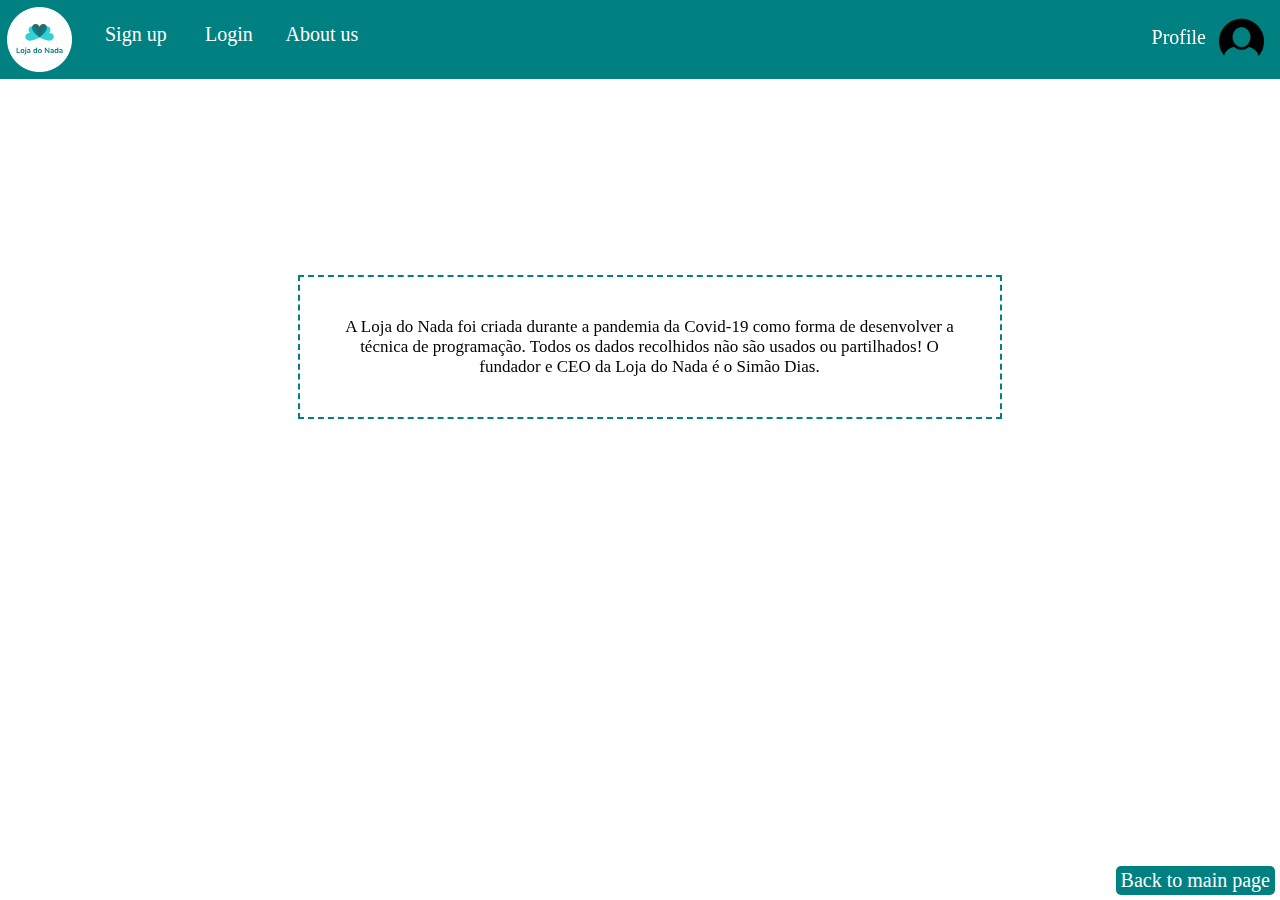
<file: about us.html>
<html>

<head>
    <title>Loja do Nada</title>
    <link rel="shortcut icon" href="imagens/circle-cropped (2).png">
    <meta charset="utf-8">
    <link rel="stylesheet" href="about us.css">
</head>
<body>
</div>
    <div style="text-align:center" class="retangulo" id="overlay">
        <svg class= "retangulo" width="100%" height="400">
            <rect width="100%" height="400" style="fill:teal;" />
        </svg>
    </div>
    <a  class="profile" href="login.html">
        <p>Profile<img class="profileicon" src="imagens/user.png" alt="profile icon" height="45"></p>
    </a>
    <a href="main menu.html" class= "imagem">
        <img class="imagem" src="imagens/circle-cropped (6).png" alt="logo da loja do nada" height="65">
    </a>
    <a class="botoes botao_login" href="login.html">Login</a>
    <a class="botoes botao_sign" href="sign up.html">Sign up</a>
    <a class="botoes botao_aboutus" href="about us.html">About us</a>
    <div style="text-align:center">
        <span class="texto">A Loja do Nada foi criada durante a pandemia da Covid-19
            como forma de desenvolver a técnica de programação.
            Todos os dados recolhidos não são usados ou partilhados!
            O fundador e CEO da Loja do Nada é o Simão Dias.</span>
      </div>
    <a class="back_button" href="main menu.html">Back to main page</a>
</body>

</html>
</file>
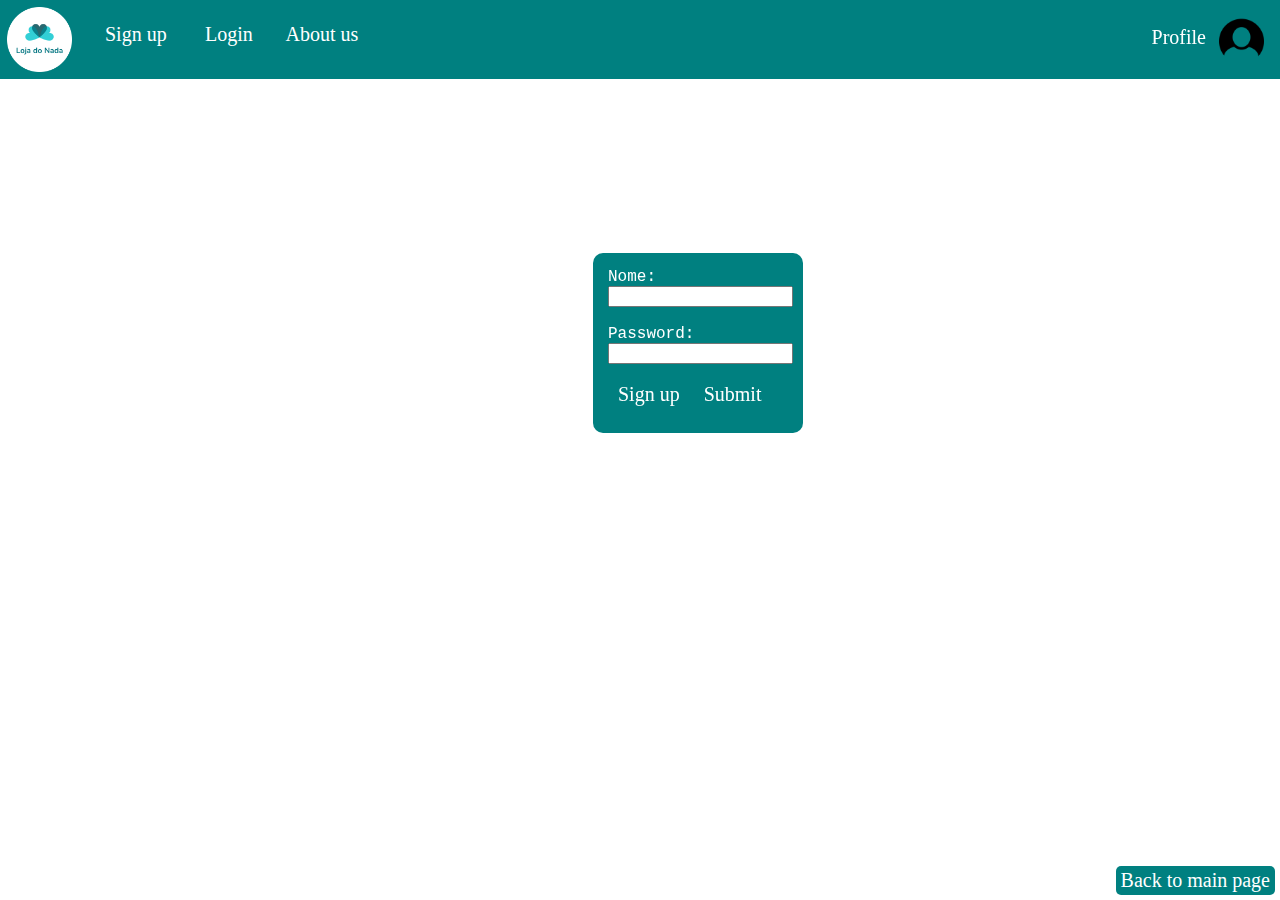
<file: login.html>
<html>

<head>
    <title>Loja do Nada</title>
    <link rel="shortcut icon" href="imagens/circle-cropped (2).png">
    <meta charset="utf-8">
    <link rel="stylesheet" href="login.css">
</head>
<body>
    
    <div style="text-align:center" class="retangulomenu" id="overlaymenu">
        <svg class= "retangulomenu" width="100%" height="400">
            <rect width="100%" height="400" style="fill:teal;" />
        </svg>
    </div>
    <a href="main menu.html" class= "imagemmenu">
        <img src="imagens/circle-cropped (6).png" alt="logo da loja do nada" height="65">
    </a>
    <a  class="profile" href="login.html">
        <p>Profile<img class="profileicon" src="imagens/user.png" alt="profile icon" height="45"></p>
    </a>
    <a class="botoesmenu botao_login" href="login.html">Login</a>
    <a class="botoesmenu botao_sign" href="sign up.html">Sign up</a>
    <a class="botoesmenu botao_aboutus" href="about us.html">About us</a>
    <div class="signupframe" id="originalDiv">
        <form class="formulario">
            <label for="nome">Nome:</label><br>
            <input type="text" id="nome" name="nome"><br>
            <br>
            <label for="password">Password:</label><br>
            <input type="password" id="password" name="password"><br>
        </form>
        <a class="embaixodoform botoes" href="sign up.html">Sign up</a>
        <a class="embaixodoform botoes" href="main menu.html">Submit</a>
    </div>
        <div style="text-align:center" class="retangulo" id="overlay">
            <svg class= "retangulo" width="210" height="180">
                <rect width="210" height="180" style="fill:teal;" />
            </svg>
        </div>
        <p class="espaço"></p>
        <a  class="back_button botoes" href="main menu.html">Back to main page</a>
</body>

</html>
</file>
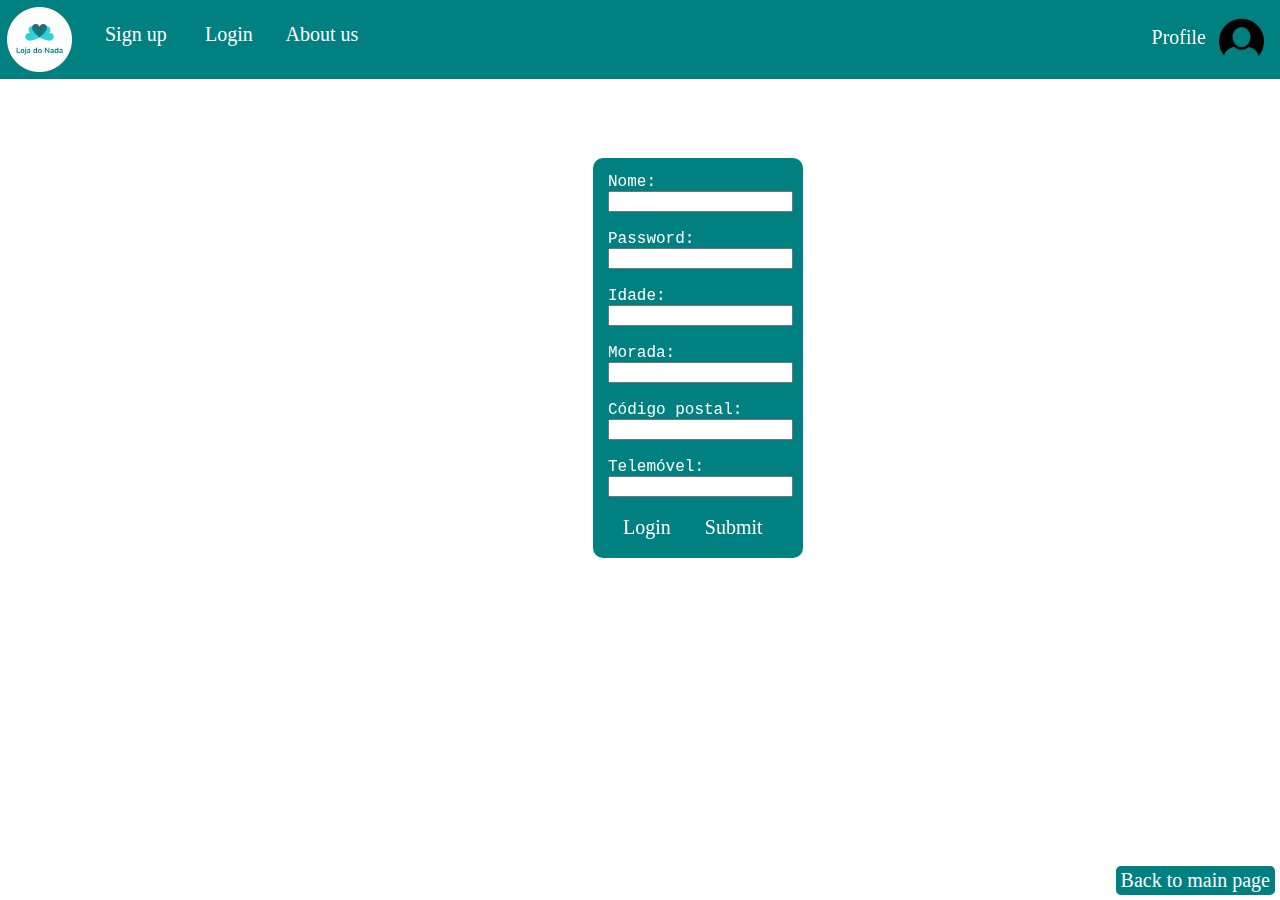
<file: sign up.html>
<html>

<head>
    <title>Loja do Nada</title>
    <link rel="shortcut icon" href="imagens/circle-cropped (2).png">
    <meta charset="utf-8">
    <link rel="stylesheet" href="sign in.css">
</head>
<style>

</style>

<body>
</div>
    <div style="text-align:center" class="retangulomenu" id="overlaymenu">
        <svg class= "retangulomenu" width="100%" height="400">
            <rect width="100%" height="400" style="fill:teal;" />
        </svg>
    </div>
    <a href="main menu.html" class= "imagemmenu">
        <img src="imagens/circle-cropped (6).png" alt="logo da loja do nada" height="65">
    </a>
    <a  class="profile" href="login.html">
        <p>Profile<img class="profileicon" src="imagens/user.png" alt="profile icon" height="45"></p>
    </a>
    <a class="botoesmenu botao_login" href="login.html">Login</a>
    <a class="botoesmenu botao_sign" href="sign up.html">Sign up</a>
    <a class="botoesmenu botao_aboutus" href="about us.html">About us</a>
    <div class="signupframe" id="originalDiv">
        <form class="formulario">
            <label for="nome">Nome:</label><br>
            <input type="text" id="nome" name="nome"><br>
            <br>
            <label for="password">Password:</label><br>
            <input type="password" id="password" name="password"><br>
            <br>
            <label for="idade">Idade:</label><br>
            <input type="number" id="idade" name="idade"><br>
            <br>
            <label for="morada">Morada:</label><br>
            <input type="text" id="morada" name="morada"><br>
            <br>
            <label for="cp">Código postal:</label><br>
            <input type="text" id="cp" name="cp"><br>
            <br>
            <label for="telemovel">Telemóvel:</label><br>
            <input type="text" id="telemovel" name="telemovel">
        </form>
        <a class="embaixodoform botoes" href="login.html">Login</a>
        <a class="embaixodoform botoes" href="main menu.html">Submit</a>
    </div>
    <div style="text-align:center" class="retangulo" id="overlay">
        <svg class= "retangulo" width="210" height="400">
            <rect width="210" height="400" style="fill:teal;" />
        </svg>
    </div>
    <p class="espaço"></p>
    <a class="back_button botoes" href="main menu.html">Back to main page</a>
    
</body>

</html>
</file>
<file: about us.css>
.back_button {
  transition: all ease-in-out 0.2s;
  background-color: teal;
  font-family: Apple Chancery, cursive;
  text-decoration: none;
  color: white;
  font-size: 20px;
  border-radius: 5px;
  float: right;
  bottom: 5px;
  position: fixed;
  right: 5px;
  padding: 3px 5px 3px 5px;
}

.back_button:hover {
  background-color: rgba(0, 128, 128, 0.7);
  border: 1px solid teal;
}

.botoes:hover {
  background-color: rgba(255, 255, 255, 0.3);
}

.imagem {
  position: absolute;
  position: fixed;
  top: 7px;
  left: 7px;
}

span {
  text-align: center;
  padding: 20px 30px 20px 30px;
}

.retangulo {
  height: 79px;
  width: 100%;
}

#overlay {
  position: relative;
  z-index: -1;
  top: 0px;
  left: 0px;
  position: fixed;
}

.texto {
  text-align: center;
  margin-left: 289.5px;
  margin-top: 266.5px;
  font-family: Apple Chancery, cursive;
  font-size: 17px;
  display: flex;
  position: absolute;
  justify-content: center;
  align-items: center;
  height: 100px;
  width: 50%;
  border: 2px dashed teal;
}

.botoes {
  transition: all ease-in-out 0.2s;
  background-color: teal;
  font-family: Apple Chancery, cursive;
  text-decoration: none;
  color: white;
  font-size: 20px;
  border-radius: 5px;
  padding: 3px 5px 3px 5px;
  top: 20px;
  position: fixed;
  position: absolute;
}

.botao_login {
  left: 200px;
}

.botao_sign {
  left: 100px;
}

.botao_aboutus {
  left: 280.59;
}

.profileicon {
  position: absolute;
  position: fixed;
  z-index: 1;
  top: 15px;
  right: 16px;
}

p {
  background-color: teal;
  font-family: Apple Chancery, cursive;
  text-decoration: none;
  z-index: 3;
  color: white;
  font-size: 20px;
  border-radius: 5px;
  top: 26px;
  right: 74px;
  position: fixed;
  margin-block-start: 0em;
  margin-block-end: 0em;
}

p:hover {
  transition: all ease-in-out 0.2s;
  z-index: 2;
  position: absolute;
  position: fixed;
  padding: 17px 65px 15px 7px;
  top: 9px;
  margin-block-start: 0em;
  margin-block-end: 0em;
  right: 9px;
  background-color: rgba(255, 255, 255, 0.3);
}

.profile {
  z-index: 2;
  position: absolute;
  position: fixed;
  top: 0px;
  right: 8px;
}

.profileicon:hover {
  transition: all ease-in-out 0.2s;
  position: absolute;
  position: fixed;
  top: 15px;
}
</file>
<file: login.css>
.espaço {
  padding-bottom: 50px;
}

.formulario {
  font-family: Courier New, monospace;
  color: white;
  padding-top: 260px;
}

.signupframe {
  padding-left: 600px;
}

.retangulo {
  border-radius: 10px;
}

#overlay {
  z-index: -1;
  padding-left: 585px;
  padding-top: 245px;
  object-position: center;
  position: absolute;
}

.imagem {
  position: absolute;
  z-index: 2;
}

#originalDiv {
  z-index: 1;
  object-position: center;
  position: absolute;
}

.botoes {
  display: inline-block;
}

.back_button {
  transition: all ease-in-out 0.2s;
  background-color: teal;
  font-family: Apple Chancery, cursive;
  text-decoration: none;
  color: white;
  font-size: 20px;
  border-radius: 5px;
  float: right;
  bottom: 5px;
  position: fixed;
  right: 5px;
  margin-top: 518px;
  padding: 3px 5px 3px 5px;
}

.embaixodoform {
  transition: all ease-in-out 0.2s;
  background-color: teal;
  font-family: Apple Chancery, cursive;
  text-decoration: none;
  color: white;
  font-size: 20px;
  border-radius: 5px;
  text-align: center;
  padding: 3px 10px 3px 10px;
}

.botoes:hover {
  background-color: rgba(255, 255, 255, 0.3);
}

.back_button:hover {
  background-color: rgba(0, 128, 128, 0.7);
  border: 1px solid teal;
}

.botoesmenu:hover {
  background-color: rgba(255, 255, 255, 0.3);
}

.imagemmenu {
  position: absolute;
  position: fixed;
  z-index: 2;
  top: 7px;
  left: 7px;
}

span {
  text-align: center;
  padding: 20px 30px 20px 30px;
}

.retangulomenu {
  height: 79px;
  width: 100%;
  border-radius: 0px;
}

#overlaymenu {
  position: relative;
  z-index: -1;
  top: 0px;
  left: 0px;
  position: fixed;
}

.texto {
  text-align: center;
  margin-left: 289.5px;
  margin-top: 266.5px;
  font-family: Apple Chancery, cursive;
  font-size: 17px;
  display: flex;
  position: absolute;
  justify-content: center;
  align-items: center;
  height: 100px;
  width: 50%;
  border: 2px dashed teal;
}

.botoesmenu {
  transition: all ease-in-out 0.2s;
  background-color: teal;
  font-family: Apple Chancery, cursive;
  text-decoration: none;
  z-index: 2;
  color: white;
  font-size: 20px;
  border-radius: 5px;
  padding: 3px 5px 3px 5px;
  top: 20px;
  position: fixed;
  position: absolute;
}

.botao_login {
  left: 200px;
}

.botao_sign {
  left: 100px;
}

.botao_aboutus {
  left: 280.59;
}

.profileicon {
  position: absolute;
  position: fixed;
  z-index: 1;
  top: 15px;
  right: 16px;
}

p {
  background-color: teal;
  font-family: Apple Chancery, cursive;
  text-decoration: none;
  z-index: 3;
  color: white;
  font-size: 20px;
  border-radius: 5px;
  top: 26px;
  right: 74px;
  position: fixed;
  margin-block-start: 0em;
  margin-block-end: 0em;
}

p:hover {
  transition: all ease-in-out 0.2s;
  z-index: 2;
  position: absolute;
  position: fixed;
  padding: 17px 65px 15px 7px;
  top: 9px;
  margin-block-start: 0em;
  margin-block-end: 0em;
  right: 9px;
  background-color: rgba(255, 255, 255, 0.3);
}

.profile {
  z-index: 2;
  position: absolute;
  position: fixed;
  top: 0px;
  right: 8px;
}

.profileicon:hover {
  transition: all ease-in-out 0.2s;
  position: absolute;
  position: fixed;
  top: 15px;
}
</file>
<file: sign in.css>
.espaço {
  padding-bottom: 50px;
}

.formulario {
  font-family: Courier New, monospace;
  color: white;
  padding-top: 165px;
}

.signupframe {
  padding-left: 600px;
}

.retangulo {
  border-radius: 10px;
}

#overlay {
  z-index: -1;
  padding-left: 585px;
  padding-top: 150px;
  object-position: center;
  position: absolute;
}

.imagem {
  position: absolute;
}

#originalDiv {
  z-index: 1;
  object-position: center;
  position: absolute;
}

.botoes {
  display: inline-block;
}

.back_button {
  transition: all ease-in-out 0.2s;
  background-color: teal;
  font-family: Apple Chancery, cursive;
  text-decoration: none;
  color: white;
  font-size: 20px;
  border-radius: 5px;
  float: right;
  bottom: 5px;
  position: fixed;
  right: 5px;
  margin-top: 518px;
  padding: 3px 5px 3px 5px;
}

.embaixodoform {
  transition: all ease-in-out 0.2s;
  background-color: teal;
  font-family: Apple Chancery, cursive;
  text-decoration: none;
  color: white;
  font-size: 20px;
  border-radius: 5px;
  text-align: center;
  padding: 3px 15px 3px 15px;
}

.botoes:hover {
  background-color: rgba(255, 255, 255, 0.3);
}

.back_button:hover {
  background-color: rgba(0, 128, 128, 0.7);
  border: 1px solid teal;
}

.botoesmenu:hover {
  background-color: rgba(255, 255, 255, 0.3);
}

.imagemmenu {
  position: absolute;
  position: fixed;
  z-index: 2;
  top: 7px;
  left: 7px;
}

span {
  text-align: center;
  padding: 20px 30px 20px 30px;
}

.retangulomenu {
  height: 79px;
  width: 100%;
  border-radius: 0px;
}

#overlaymenu {
  position: relative;
  z-index: -1;
  top: 0px;
  left: 0px;
  position: fixed;
}

.texto {
  text-align: center;
  margin-left: 289.5px;
  margin-top: 266.5px;
  font-family: Apple Chancery, cursive;
  font-size: 17px;
  display: flex;
  position: absolute;
  justify-content: center;
  align-items: center;
  height: 100px;
  width: 50%;
  border: 2px dashed teal;
}

.botoesmenu {
  transition: all ease-in-out 0.2s;
  background-color: teal;
  font-family: Apple Chancery, cursive;
  text-decoration: none;
  z-index: 2;
  color: white;
  font-size: 20px;
  border-radius: 5px;
  padding: 3px 5px 3px 5px;
  top: 20px;
  position: fixed;
  position: absolute;
}

.botao_login {
  left: 200px;
}

.botao_sign {
  left: 100px;
}

.botao_aboutus {
  left: 280.59;
}

.profileicon {
  position: absolute;
  position: fixed;
  z-index: 1;
  top: 15px;
  right: 16px;
}

p {
  background-color: teal;
  font-family: Apple Chancery, cursive;
  text-decoration: none;
  z-index: 3;
  color: white;
  font-size: 20px;
  border-radius: 5px;
  top: 26px;
  right: 74px;
  position: fixed;
  margin-block-start: 0em;
  margin-block-end: 0em;
}

p:hover {
  transition: all ease-in-out 0.2s;
  z-index: 2;
  position: absolute;
  position: fixed;
  padding: 17px 65px 15px 7px;
  top: 9px;
  margin-block-start: 0em;
  margin-block-end: 0em;
  right: 9px;
  background-color: rgba(255, 255, 255, 0.3);
}

.profile {
  z-index: 2;
  position: absolute;
  position: fixed;
  top: 0px;
  right: 8px;
}

.profileicon:hover {
  transition: all ease-in-out 0.2s;
  position: absolute;
  position: fixed;
  top: 15px;
}
</file>
